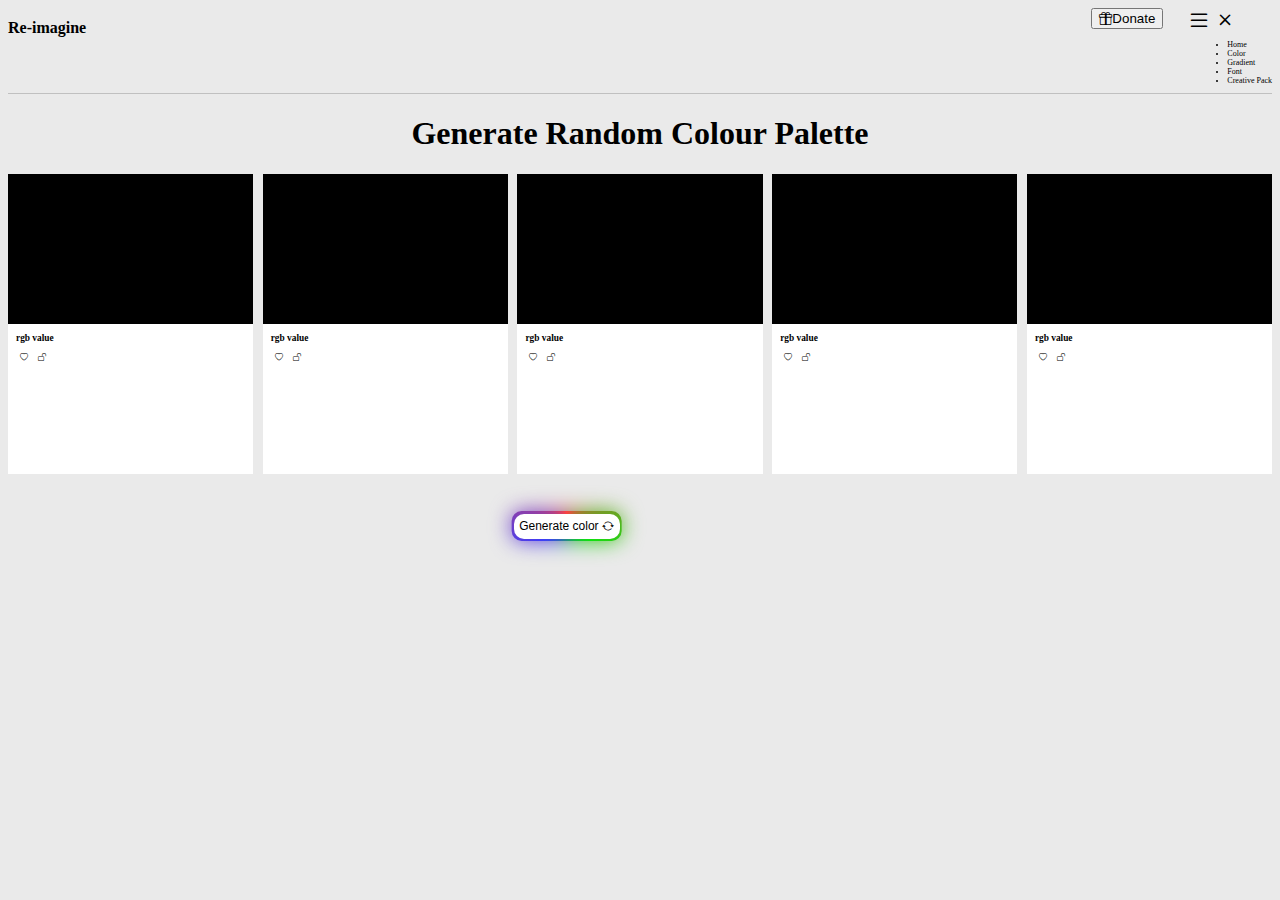
<file: index.html>
<html lang="en">

<head>
    <meta charset="utf-8">
    <meta name="viewport" content="width=device-width, initial-scale=1">
    <title>kalors</title>

    <link rel="stylesheet" href="css/style.css">
    <link rel="stylesheet" href="css/bootstrap-icons.min.css" />

    <meta name="description" content="">
    <meta property="og:title" content="">
    <meta property="og:type" content="">
    <meta property="og:url" content="">
    <meta property="og:image" content="">
    <meta property="og:image:alt" content="">
    <link rel="icon" type="image/png" sizes="32x32" href="img/file_000000007cf8624389f55f9d8c313c24.png">
    <meta name="theme-color" content="#fafafa">
</head>

<body>
    <header>
        <nav class="navigation-bar">
            <div class="company-area">
                <h1 class="logo">Re-imagine</h1>
            </div>
            <div class="main-nav">

            <div class="nav-essentials">
                <button class="donate-btn"> <i class="bi bi-gift"></i>Donate</button>
            </div>

            <div class="nav-area">
                <div class="nav-icons">
                        <i class="bi bi-list"></i>
                        <i class="bi bi-x"></i>
                </div>
                
                    <ul class = "nav-links">
                        <li>Home</li>
                        <li>Color</li>
                        <li>Gradient</li>
                        <li>Font</li>
                        <li>Creative Pack</li>
                    </ul>
            </div>
        </div>
        </nav>
    </header>
<section class="color-section">
    <h1 class="color-sec-header"> Generate Random Colour Palette</h1>
    <div class="color-container">
        <div class="color-box">
            <div class="color-palette"></div>
            <div class="color-info">
                <h3>rgb value</h3>

            </div>
            <div class="icons">
                <i class="bi bi-heart"></i>
                <i class="bi  bi-unlock"></i>
            </div>
        </div>
        <div class="color-box">
            <div class="color-palette"></div>
            <div class="color-info">
                <h3>rgb value</h3>
            </div>
            <div class="icons">
                <i class="bi bi-heart"></i>
                <i class="bi  bi-unlock"></i>
            </div>
        </div>
        <div class="color-box">
            <div class="color-palette"></div>
            <div class="color-info">
                <h3>rgb value</h3>

            </div>
            <div class="icons">
                <i class="bi bi-heart"></i>
                <i class="bi  bi-unlock"></i>
            </div>
        </div>
        <div class="color-box">
            <div class="color-palette"></div>
            <div class="color-info">
                <h3>rgb value</h3>
            </div>
            <div class="icons">
                <i class="bi bi-heart"></i>
                <i class="bi  bi-unlock"></i>
            </div>
        </div>
        <div class="color-box">
            <div class="color-palette"></div>
            <div class="color-info">
                <h3>rgb value</h3>
            </div>
            <div class="icons">
                <i class="bi bi-heart"></i>
                <i class="bi  bi-unlock"></i>
            </div>
        </div>
    </div>
    <button type="button" class = 'generate-color-btn'>Generate color <i class="bi bi-arrow-repeat spin"></i></button>
</section>
<script src="javascript/app.js"></script>
</body>
</html>
</file>
<file: css/style.css>
.body{
    padding: 0;
    margin: 0;
    box-sizing: border-box;
}
:root{
    --dark-mode-background:#101828;
    --dark-mode-background-lighter: #242d49;
}
html{
    font-size: 50%;
}
body{
  background-color: #eaeaea;
}
.navigation-bar{
        display: flex;
        justify-content: space-between;
        border-bottom: 1px solid silver;
}
.main-nav{
     width: 50%;
     display: flex;
    gap: 3rem;
    justify-content: flex-end;
}
.nav-area{
   
}
.nav-area .bi{
    font-size: 3rem;
}
.hamburger-menu .nav-links li{
    list-style: none;
}
.hamburger-menu{
    display:none;
}
.color-container{
    display: grid;
    grid-template-columns: repeat(auto-fit,minmax(200px,1fr));
    grid-auto-rows: 300px;
    gap: 1.2rem;
}
.color-box{What Our Customers Say
 /*   border: 1px solid black;*/
    box-shadow: 5px 5px 10px rgba(128, 128, 128, 0.35);
    background-color: white;
  /*  display: flex;
    flex-flow: wrap column;*/
}
.color-palette{
    height: 50%;
    width:100%;
    background-color: black;
}
.color-sec-header{
    text-align: center;
    font-family: "Moronic Misfire (BRK)";
    font-size: 4rem;
}
.icons,.color-info>h3{
    margin-left: 1rem;
 }
.icons >.bi{
    margin:0.5rem;
}
.generate-color-btn{
/*    background: conic-gradient(20deg,pink,red,blue);*/
    position: relative;
    left: 40%;
    background:white;
    border: none;
    /*box-shadow: 5px 5px 10px var(--color);*/
    font-size: 1.5rem;
   backdrop-filter: blur(100);
    text-align: center;
    margin-top: 5rem;
    padding: 0.7rem;
    border-radius: 10px;
}
@property --angle{
  syntax: '<angle>';
    initial-value: 0deg;
    inherits: false;
}
.generate-color-btn::after,.generate-color-btn::before{
    content: '';
    width: 100%;
    height: 100%;
    position: absolute;
    top: 50%;
    left: 50%;
    translate: -50% -50%;
    background-image: conic-gradient(from var(--angle),
    #fb4141,
    #0fe10f,
    #3d3df8,
    #fb4141
    );
    border-radius: 10px;
    padding: 0.3rem;
    z-index: -1;
    animation: 3s spinGlow linear infinite;
}
.generate-color-btn::before{
    filter: blur(1.3rem);
    opacity: 1;
}


@keyframes spinGlow{
    from{
        --angle: 0deg;
    }
    to{
        --angle: 360deg;
    }
}
</file>
